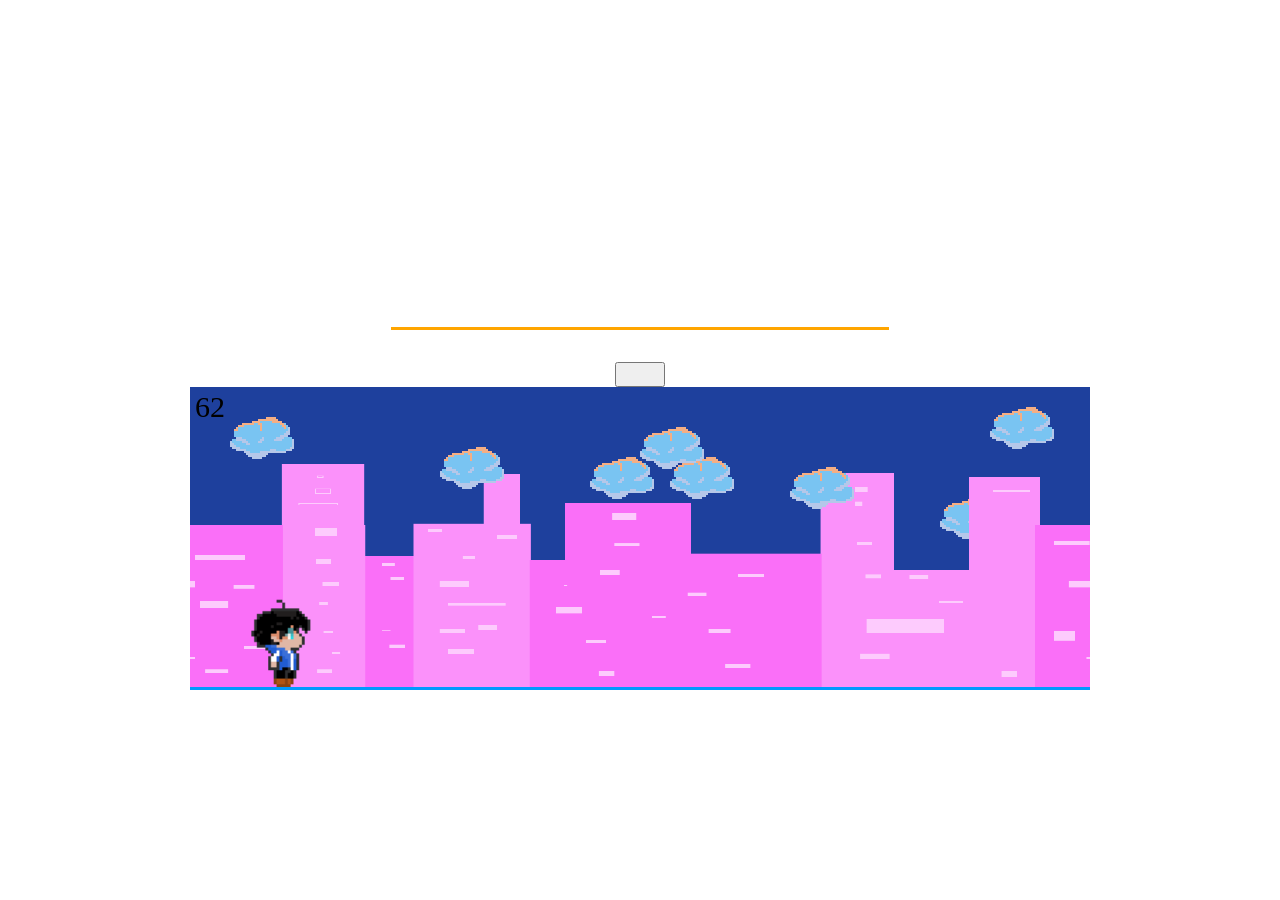
<file: Games/KaraRun/index.html>
<!DOCTYPE html>
<html lang="en">

    <head>

    <meta charset="UTF-8">
    <meta name="viewport" content="width=device-width, initial-scale=1.0">
    <link rel="stylesheet" href="CSS/style.css">

    <title>Kara's Run</title>

    </head>

    <body>

        <h1>Kara's Run Game</h1>

        <button id="MuteBttn"> </button>

        <canvas id="Board"> </canvas>

        <script src="JS/script.js"> </script>
    
    </body>

</html>
</file>
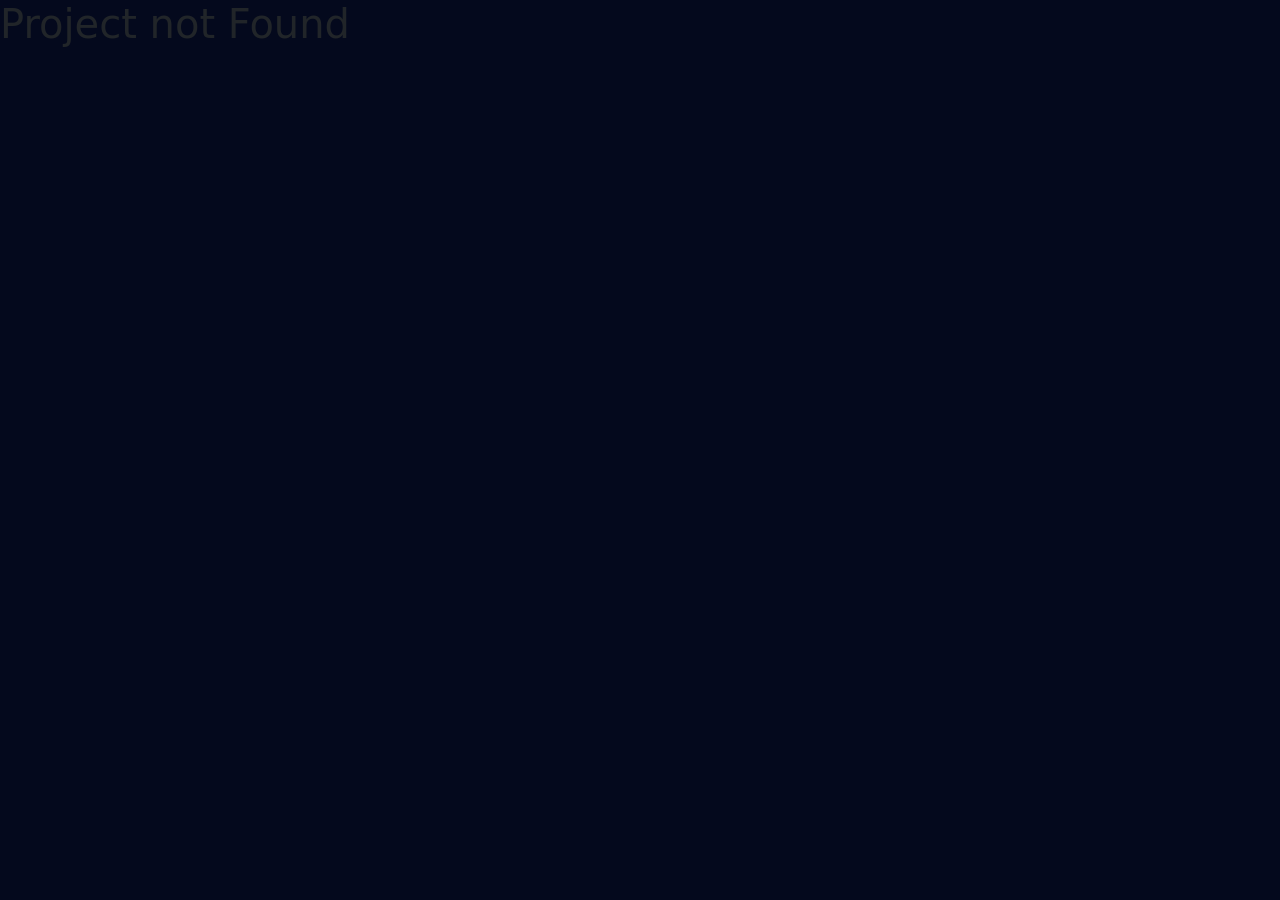
<file: ProjectDetails.html>
<!DOCTYPE html>

<html lang="en">

    <head>

        <meta charset="UTF-8">
        <meta name="viewport" content="width=device-width, initial-scale=1.0">
        <title>ProjectDetails</title>

        <link href="https://cdn.jsdelivr.net/npm/bootstrap@5.3.8/dist/css/bootstrap.min.css" rel="stylesheet" 
        integrity="sha384-sRIl4kxILFvY47J16cr9ZwB07vP4J8+LH7qKQnuqkuIAvNWLzeN8tE5YBujZqJLB"
        crossorigin="anonymous">

        <link href="CSS/style.css" rel="stylesheet">
        <link href="CSS/CardDetails.css" rel="stylesheet">

    </head>

    <body>

        <div id="Project-Content"></div>

        <script src="https://cdn.jsdelivr.net/npm/bootstrap@5.3.8/dist/js/bootstrap.bundle.min.js" 
        integrity="sha384-FKyoEForCGlyvwx9Hj09JcYn3nv7wiPVlz7YYwJrWVcXK/BmnVDxM+D2scQbITxI" 
        crossorigin="anonymous"></script>

        <script src="JS/script.js"></script>
    
    </body>

</html>
</file>
<file: Games/KaraRun/CSS/style.css>
body{

   margin: 0;
   display : flex;
   flex-direction: column;
   justify-content : center;
   align-items : center;
   height : 100vh;

}

h1{
   color: white;
   font-size: 4rem;
   font-weight: bold;
   text-align: center;
   margin-bottom: 50px;
   margin-bottom: 2rem;
   border-bottom: 3px solid orange;
}

#Board{ /*Had to use hashtag for ID, making canvas a class makes it a list*/
   background-color: rgb(30, 64, 157);
   border-bottom: 3px solid rgb(0, 153, 255);
}

#MuteBttn{
   margin-top: 10;
   width: 50px;
   height: 25px;
   padding: 40px, 30px;
   cursor: pointer;
}
</file>
<file: CSS/style.css>
html{
    scroll-behavior: smooth;
}

body{
    background-color: #04091d;
}

.HomePageNavBar{
    background-color: #070f2e;
}

.AboutNav{
    color: white;
    transition: 0.3s;
}

.AboutNav:hover{
    color: orange;
    /* background-color: greenyellow; */
    /* border-radius: 5px; */
}

.ProjectsNav{
    color: white;
    transition: 0.3s;
}

.ProjectsNav:hover{
    color: orange;
}

.GamesNav{
    color: white;
    transition: 0.3s;
}

.GamesNav:hover{
    color: orange;
}

.ContactsNav{
    color: white;
    transition: 0.3s;
}

.ContactsNav:hover{
    color: orange;
}

.Intro{
    position: relative;
}

.HomePageImg{
    width: 100%;
    height: 75vh;
    /* object-fit: cover; */
}

.HomePageIntro{
    position: absolute;
    color: white;

    max-width: 600px;

    top: 50%;
    left: 5%;
    transform: translateY(-50%);
}

.HomePageIntro h1{
    /* font-size: xx-large; */
    font-size: 4rem;
    font-weight: bold;
    margin-bottom: 2rem;
}

.HomePageIntro p{
    font-size: 2rem;
    margin-bottom: 2rem;
}

.ViewWorkButton:hover{
    background-color: rgb(219, 151, 23);
}

.KaraRunGame{
    width: 100%;
    max-width: 900px;
    height: 600px;
    display: block;
    margin: 0 auto;
}

#Projects{
    position: relative;
    padding-top: 3%;
}

.ProjectCards{
    color: white;
    margin-top: 2rem;
}

.MyProjectsTitle{
    border-bottom: 3px solid orange;
}

.EchoesOfMateria_group{
    text-decoration: none;
    color: white;
    display: block;
    margin-top: 2rem;
}

.EchoesOfMateria_group:hover{
    color: orange;
}

.EchoesOfMateriaimg{
    width: 100%;
    height: auto;
    border-radius: 10px;
    transition: 0.3s;
}

.EchoesOfMateriaimg:hover{
    transform: scale(1.05);
}

.Li-brarynth_group{
    text-decoration: none;
    color: white;
    display: block;
    margin-top: 2rem;
}

.Li-brarynth_group:hover{
    color: orange;
}

.Li-brarynthImg{
    width: 100%;
    height: auto;
    border-radius: 10px;
    transition: 0.3s;
}

.Li-brarynthImg:hover{
    transform: scale(1.05);
}

.VeiledBelow_Group{
    text-decoration: none;
    color: white;
    display: block;
    margin-top: 2rem;
}

.VeiledBelow_Group:hover{
    color: orange;
}

.VeiledBelowImg{
    width: 100%;
    height: auto;
    border-radius: 10px;
    transition: 0.3s;
}

.VeiledBelowImg:hover{
    transform: scale(1.05);
}

.bauhausPoster_group{
    text-decoration: none;
    color: white;
    display: block;
    margin-top: 2rem;
}

.bauhausPoster_group:hover{
    color: orange;
}

.bauhausPosterimg{
    width: 100%;
    aspect-ratio: 16/9;
    object-fit: cover;
    border-radius: 10px;
    transition: 0.3s;
}

.bauhausPosterimg:hover{
    transform: scale(1.05);
}

.legoRenderRTX_group{
    text-decoration: none;
    color: white;
    display: block;
    margin-top: 2rem;
}

.legoRenderRTX_group:hover{
    color: orange;
}

.LegoRenderRTXimg{
    width: 100%;
    aspect-ratio: 16/9;
    object-fit: cover;
    border-radius: 10px;
    transition: 0.3s;
}

.LegoRenderRTXimg:hover{
    transform: scale(1.05);
}

.legoRenderVid_group{
    text-decoration: none;
    color: white;
    display: block;
    margin-top: 2rem;
}

.legoRenderVid_group:hover{
    color: orange;
}

.LegoRenderVidPlacement{
    width: 100%;
    aspect-ratio: 16/9;
    object-fit: cover;
    border-radius: 10px;
    transition: 0.3s;
}

.LegoRenderVidPlacement:hover{
    transform: scale(1.05);
}

.stopMotionVid_group{
    text-decoration: none;
    color: white;
    display: block;
    margin-top: 2rem;
}

.stopMotionVid_group:hover{
    color: orange;
}

.stopMotionVidPlacement{
    width: 100%;
    aspect-ratio: 16/9;
    object-fit: cover;
    border-radius: 10px;
    transition: 0.3s;
}

.stopMotionVidPlacement:hover{
    transform: scale(1.05);
}

.animationPose01_group{
    text-decoration: none;
    color: white;
    display: block;
    margin-top: 2rem;
}

.animationPose01_group:hover{
    color: orange;
}

.AnimationPoseStaffimg{
    width: 100%;
    aspect-ratio: 16/9;
    object-fit: cover;
    border-radius: 10px;
    transition: 0.3s;
}

.AnimationPoseStaffimg:hover{
    transform: scale(1.05);
}

.animationPose02_group{
    text-decoration: none;
    color: white;
    display: block;
    margin-top: 2rem;
}

.animationPose02_group:hover{
    color: orange;
}

.AnimatioKneelingimg{
    width: 100%;
    aspect-ratio: 16/9;
    object-fit: cover;
    border-radius: 10px;
    transition: 0.3s;
}

.AnimatioKneelingimg:hover{
    transform: scale(1.05);
}

.challengeDrawing01_group{
    text-decoration: none;
    color: white;
    display: block;
    margin-top: 2rem;
}

.challengeDrawing01_group:hover{
    color: orange;
}

.ChallengeDrawingimg{
    width: 100%;
    aspect-ratio: 16/9;
    object-fit: cover;
    border-radius: 10px;
    transition: 0.3s;
}

.ChallengeDrawingimg:hover{
    transform: scale(1.05);
}

.chibiKazHollowPurple_group{
    text-decoration: none;
    color: white;
    display: block;
    margin-top: 2rem;
}

.chibiKazHollowPurple_group:hover{
    color: orange;
}

.ChibiKazspectHollowPurpleimg{
    width: 100%;
    aspect-ratio: 16/9;
    object-fit: cover;
    border-radius: 10px;
    transition: 0.3s;
}

.ChibiKazspectHollowPurpleimg:hover{
    transform: scale(1.05);
}

.SneakingCharacter_group{
    text-decoration: none;
    color: white;
    display: block;
    margin-top: 2rem;
}

.SneakingCharacter_group:hover{
    color: orange;
}

.SneakingCharacterimg{
    width: 100%;
    aspect-ratio: 16/9;
    object-fit: cover;
    border-radius: 10px;
    transition: 0.3s;
}

.SneakingCharacterimg:hover{
    transform: scale(1.05);
}

#About{
    position: relative;
    padding-top: 3%;
}

.AboutSection{
    color: white;
    margin-top: 2rem;
}

.KazspectCharImg{
    width: 100%;
    height: auto;
}

.AboutMeTitle{
    border-bottom: 3px solid orange;
}

#Contact{
    position: relative;
    padding-top: 3%;
}

.ContactsBG{
    width: 100%;
    height: auto;
}

.ContactSection{
    position: relative;
}

.BGOpacity{
    position: absolute;
    background: #050f3842;
    
    width: 50%;
    height: 100%;
    
    top: 0%;
    left: 0%;
}

.ContactInfo{
    color: white;
    position: absolute;

    text-align: left;

    top: 2%;
    left: 5%;
}

.ContactInfo h1{
    width: 600px;
    font-size: 4rem;
    font-weight: bold;
    margin-bottom: 2rem;
    border-bottom: 3px solid orange;
    /* text-shadow: 0 4px 20px rgba(218, 5, 179, 0.879); */
}

.ContactInfo h2{
    font-size: 2rem;
    font-weight: bold;
    margin-bottom: 1rem;
}

.ContactLinks{
    position: relative;
    font-size: 1.5rem;
}

.EmailAddress{
    color: white;
}

.EmailAddress:hover{
    color: orange;
}

.LinkedIn{
    color: white;
}

.LinkedIn:hover{
    color: orange;
}

.instagram{
    color: white;
}

.instagram:hover{
    color: orange;
}

.form-control{
    background-color: #1d0736;
    color: white;
    border: 3px solid rgb(219, 151, 23);
    border-radius: 8px;
    padding: 10px;
}

.form-control::placeholder{
    color: white;
}

.form-control:focus{
    background-color: #1d0736;
    color: white;
    border: 3px solid rgb(219, 151, 23);
    border-radius: 8px;
    padding: 10px;
}

.Form-Subject{
    width: 49%;
}

.Form-Message{
    width: 49%;
} 

.Form-Send:hover{
    background-color: rgb(219, 151, 23);
}
</file>
<file: CSS/CardDetails.css>
.Card-Layout{
    color: white;
}

.Card-Title{
    font-size: 4rem;
    width: 800px;
    margin-bottom: 1rem;
}

.Card-Genre{
    font-size: 1.5rem;
}

.Card-Image{
    width: 100%;
    height: auto;
    border: 3px solid rgb(148, 137, 130);
    border-radius: 8px;
    display: block;
}

.overviewTitle{
    color: rgb(219, 151, 23);
    margin-top: 30%;
    width: 200px;
    border-bottom: 3px solid orange;
    margin-bottom: 1rem;
}

.roleTitle{
    color: rgb(219, 151, 23);
    width: 100px;
    border-bottom: 3px solid orange;
    margin-bottom: 1rem;
}

.programsTitle{
    color: rgb(219, 151, 23);
    width: 180px;
    border-bottom: 3px solid orange;
    margin-bottom: 1rem;
}

.Thumbnail-Wrap{
    display: flex;
    align-items: center;
    gap: 1rem;
    margin-top: 1rem;
}

.Thumbnail-Container{
    display: flex;
    gap: 8px;
    overflow: hidden;
}

.Project-Thumbnail{
    width: 150px;
    height: 85px;
    object-fit: cover;
    border-radius: 8px;
}

.Project-Thumbnail:hover{
    transform: scale(1.05);
}

.Active-Thumbnail{
    border: 3px solid orange;
}

.Thumnail-Arrow{
    background-color: rgba(0, 0, 0, 0);
    color: orange;
    border: rgba(0, 0, 0, 0);
    width: 40px;
    height: 40px;
}
</file>
